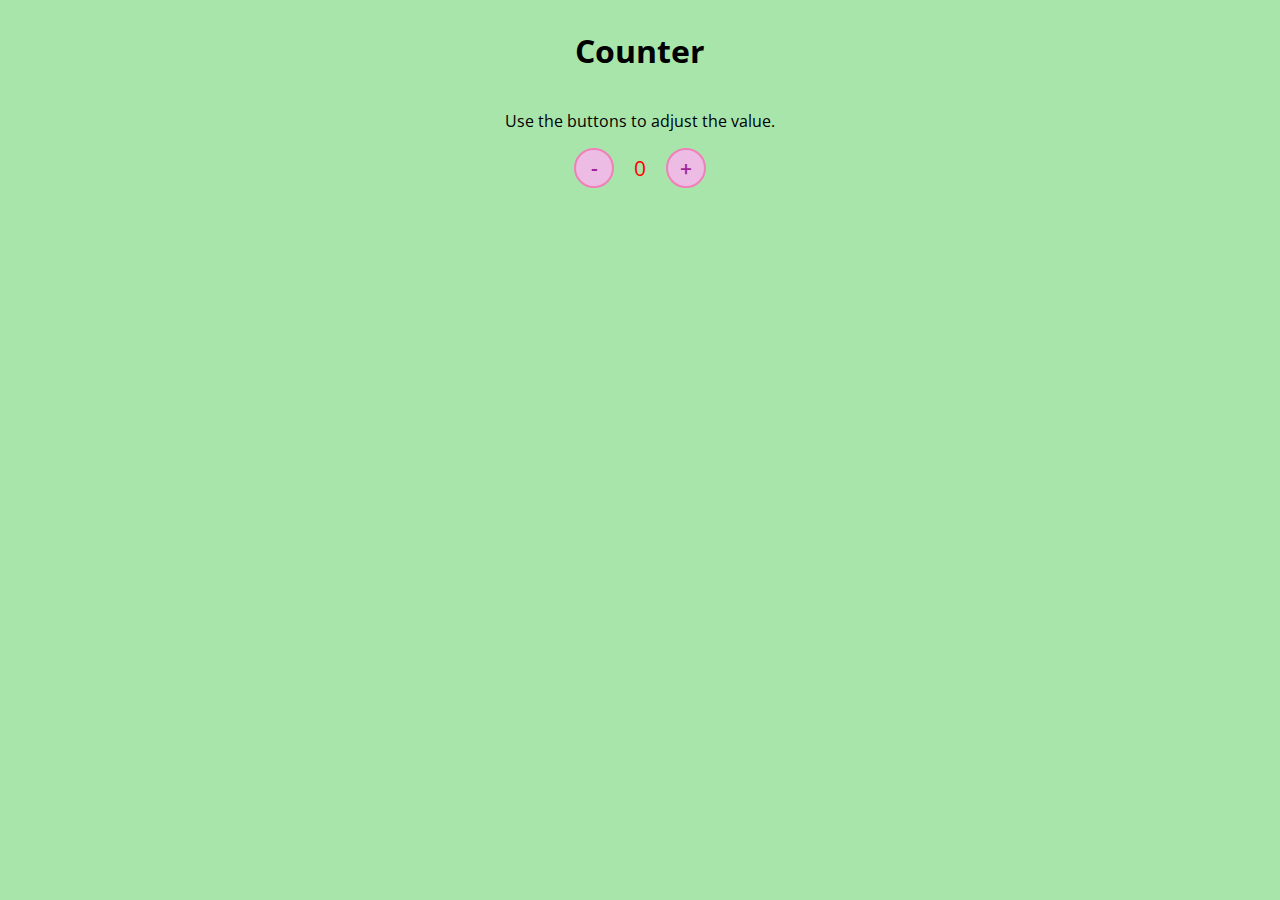
<file: counter/index.html>
<!DOCTYPE html>
<html lang="en">
  <head>
    <meta charset="UTF-8">
    <meta http-equiv="X-UA-Compatible" content="IE=edge">
    <meta name="viewport" content="width=device-width, initial-scale=1.0">
    <link rel="stylesheet" href="assets/css/styles.css">
    
    <title>Contador</title>
  </head>

  <body>
    <h1>Counter</h1>
    <p>Use the buttons to adjust the value.</p>

    <div id="counter">
      <button id="subtract">-</button>
      <span id="currentNumber">0</span>
      <button id="add">+</button>
    </div>

    
  </body>
  <script src="assets/js/scripts.js"></script>
</html>
</file>
<file: counter/assets/css/styles.css>
@import url('https://fonts.googleapis.com/css2?family=Open+Sans:wght@300;600&display=swap');

* {
    font-family: 'Open Sans', sans-serif;
}

body {
    display: flex;
    align-items: center;
    justify-content: center;
    flex-direction: column;
    background-color: rgb(168, 229, 171);
}

button {
    height: 40px;
    width: 40px;
    border-radius: 50%;
    border: 2px solid rgb(240, 128, 184);
    background-color: rgb(236, 188, 228);
    color: rgb(160, 36, 153);
    font-size: 16pt;
    font-weight: 600;
    text-align: center;
}

#counter {
    display: flex;
}

#currentNumber {
    display: flex;
    align-items: center;
    margin: 0 20px;
    font-size: 16pt;
}
</file>
